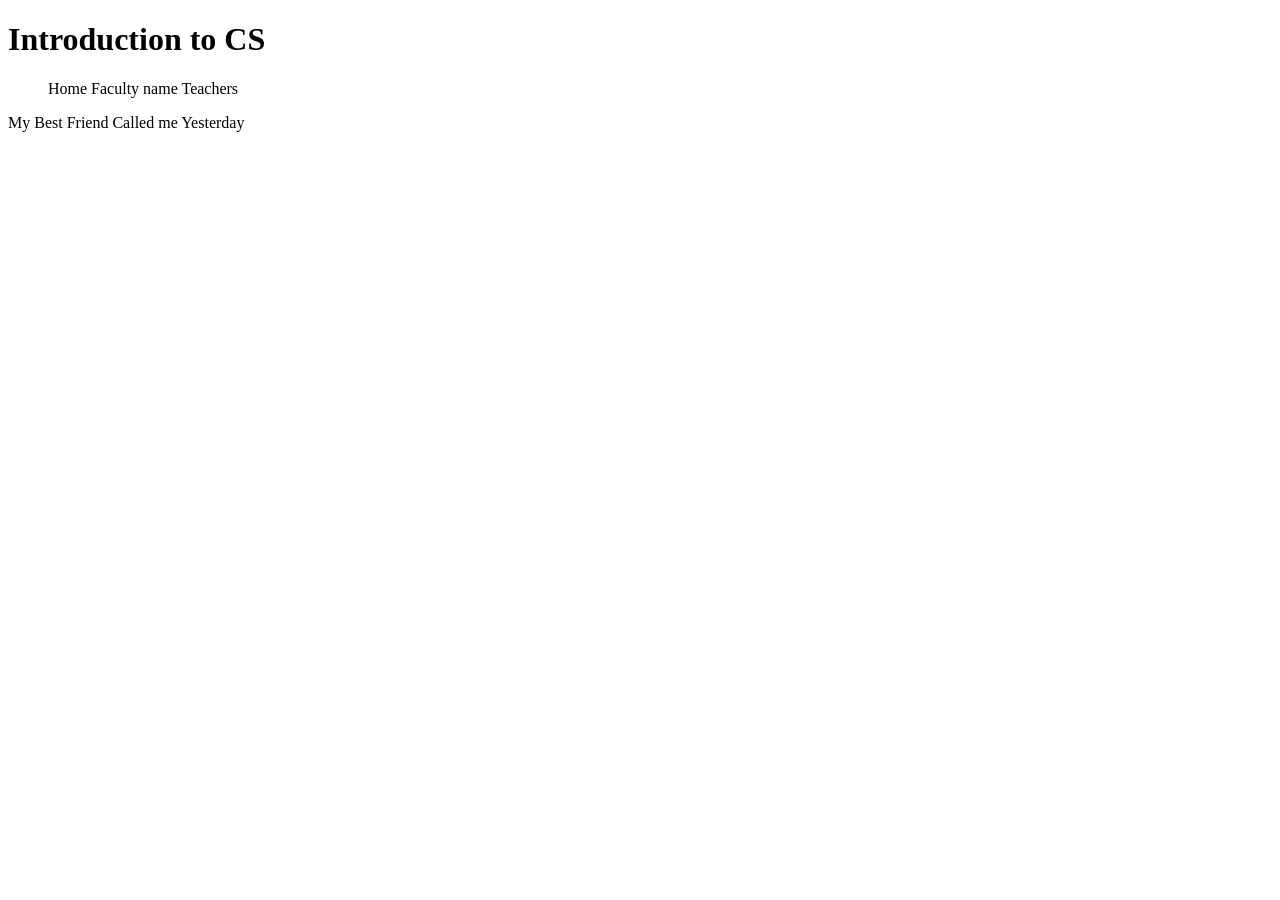
<file: index.html>
<!DOCTYPE html>
<html lang="en">
<head>
    <meta charset="UTF-8">
    <meta name="viewport" content="width=device-width, initial-scale=1.0">
    <title>Document</title>
</head>
<body>
    <h1>Introduction to CS</h1>
    <nav>
        <ul>
            <ls>Home</ls>
            <ls>Faculty name</ls>
            <ls>Teachers</ls>
        </ul>
    </nav>
    <p> My Best Friend Called me Yesterday</p>
</body>
</html>
</file>
